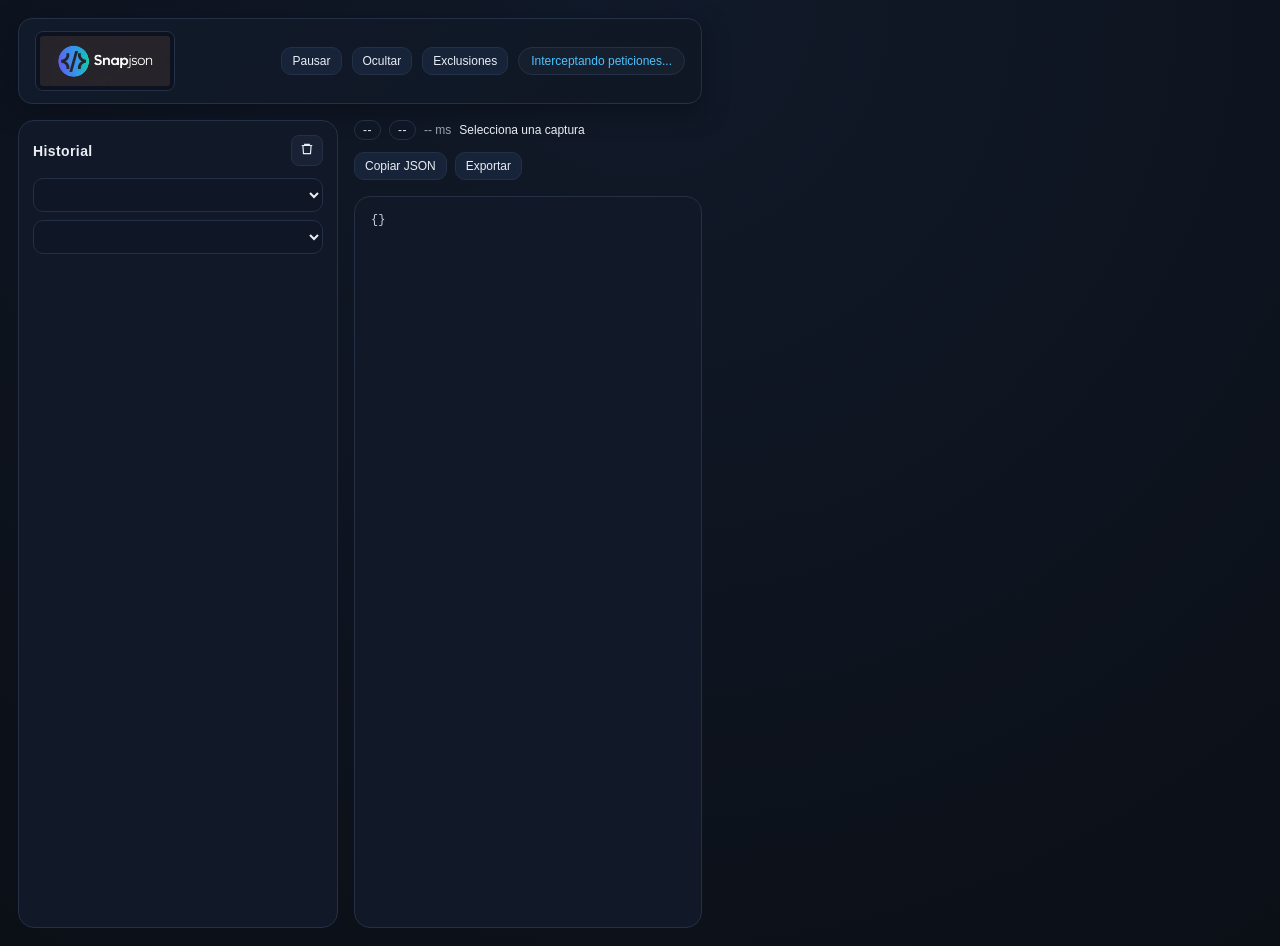
<file: src/sidepanel/index.html>
<!doctype html>
<html lang="es">
  <head>
    <meta charset="UTF-8" />
    <meta name="viewport" content="width=device-width, initial-scale=1.0" />
    <title>SnapJson</title>
    <link rel="stylesheet" href="style.css" />
  </head>
  <body class="sj">
    <header class="sj__header">
      <div class="sj__brand">
        <img src="../../public/snapjson.png" alt="SnapJson" class="sj__logo" />
        <span class="sj__sr-only">SnapJson</span>
      </div>
      <div class="sj__actions">
        <button id="toggle-pause-btn" type="button" class="sj__btn">
          Pausar
        </button>
        <button id="toggle-history-btn" type="button" class="sj__btn">
          Ocultar
        </button>
        <button id="open-exclude-btn" type="button" class="sj__btn">
          Exclusiones
        </button>
        <div class="sj__status" id="status-pill">
          <span id="status">Cargando...</span>
        </div>
      </div>
    </header>

    <div class="sj__layout" id="layout">
      <aside class="sj__sidebar">
        <div class="sj__sidebar-header">
          <h2 class="sj__sidebar-title">Historial</h2>
          <button
            id="clear-history-btn"
            type="button"
            class="sj__icon-btn"
            aria-label="Borrar historial"
          >
            <svg
              viewBox="0 0 24 24"
              width="14"
              height="14"
              fill="none"
              stroke="currentColor"
              stroke-width="2"
            >
              <path d="M3 6h18" />
              <path d="M8 6V4h8v2" />
              <path d="M19 6l-1 14H6L5 6" />
            </svg>
          </button>
        </div>
        <div class="sj__filters">
          <select id="filter-domain" class="sj__select"></select>
          <select id="filter-method" class="sj__select"></select>
        </div>
        <div id="history-list" class="sj__history"></div>
      </aside>

      <section class="sj__workspace">
        <div class="sj__toolbar">
          <div class="sj__meta">
            <span id="meta-method" class="sj__meta-badge">--</span>
            <span id="meta-status" class="sj__meta-badge">--</span>
            <span id="meta-duration" class="sj__meta-text">-- ms</span>
            <span id="meta-url" class="sj__meta-url"
              >Selecciona una captura</span
            >
          </div>
          <div class="sj__toolbar-actions">
            <button id="copy-json-btn" type="button" class="sj__btn">
              Copiar JSON
            </button>
            <button id="export-btn" type="button" class="sj__btn">
              Exportar
            </button>
          </div>
        </div>

        <main class="sj__viewer">
          <pre id="json-display" class="sj__json">{}</pre>
        </main>
      </section>
    </div>

    <div id="exclude-modal" class="sj-modal" aria-hidden="true">
      <div class="sj-modal__card">
        <div class="sj-modal__header">
          <h3>Dominios excluidos</h3>
          <button id="close-exclude-btn" type="button" class="sj__btn">
            Cerrar
          </button>
        </div>
        <div class="sj-modal__body">
          <label for="exclude-input">Agregar dominio</label>
          <div class="sj-modal__row">
            <input
              id="exclude-input"
              type="text"
              class="sj-modal__input"
              placeholder="ej: youtube.com"
            />
            <button id="exclude-add-btn" type="button" class="sj__btn">
              Agregar
            </button>
          </div>
          <div id="exclude-list" class="sj-modal__list"></div>
        </div>
      </div>
    </div>

    <script src="script.js"></script>
  </body>
</html>
</file>
<file: src/sidepanel/style.css>
:root {
  color-scheme: dark;
  --sj-bg: #0b0f16;
  --sj-panel: #111827;
  --sj-panel-2: #151f2e;
  --sj-text: #e9eef5;
  --sj-muted: #9aa5b3;
  --sj-border: #243045;
  --sj-accent: #4cc2ff;
  --sj-good: #26d187;
  --sj-warn: #ffc352;
  --sj-danger: #ff7575;
  --sj-mono: "Fira Code", "JetBrains Mono", "Consolas", "Courier New", monospace;
  --sj-sans: "Space Grotesk", "Manrope", "Segoe UI", sans-serif;
}

* {
  box-sizing: border-box;
}

body.sj {
  margin: 0;
  padding: 18px;
  width: 720px;
  min-height: 640px;
  background: radial-gradient(circle at top, #111a2a, var(--sj-bg));
  color: var(--sj-text);
  font-family: var(--sj-sans);
  overflow: hidden;
}

.sj__header {
  display: flex;
  align-items: center;
  justify-content: space-between;
  margin-bottom: 16px;
  padding: 12px 16px;
  border: 1px solid var(--sj-border);
  border-radius: 14px;
  background: linear-gradient(135deg, #111a2a, #0f1724);
  box-shadow: 0 8px 24px rgba(7, 11, 20, 0.55);
}

.sj__brand {
  display: flex;
  align-items: center;
  gap: 10px;
}

.sj__logo {
  width: 140px;
  height: 60px;
  border-radius: 8px;
  background: #0c1220;
  padding: 4px;
  border: 1px solid var(--sj-border);
  object-fit: cover;
}

.sj__sr-only {
  position: absolute;
  width: 1px;
  height: 1px;
  padding: 0;
  margin: -1px;
  overflow: hidden;
  clip: rect(0, 0, 0, 0);
  white-space: nowrap;
  border: 0;
}

.sj__actions {
  display: inline-flex;
  align-items: center;
  gap: 10px;
}

.sj__btn {
  border: 1px solid var(--sj-border);
  border-radius: 10px;
  background: #172338;
  color: var(--sj-text);
  padding: 6px 10px;
  font-size: 12px;
  cursor: pointer;
}

.sj__btn--paused {
  border-color: rgba(148, 163, 184, 0.4);
  background: rgba(148, 163, 184, 0.15);
  color: #cbd5f5;
}

.sj__btn--active {
  border-color: rgba(38, 209, 135, 0.4);
  background: rgba(38, 209, 135, 0.15);
  color: #6ee7b7;
}

.sj__status {
  display: inline-flex;
  align-items: center;
  gap: 8px;
  padding: 6px 12px;
  border: 1px solid var(--sj-border);
  border-radius: 999px;
  background: var(--sj-panel-2);
  font-size: 12px;
}

.sj__status--paused {
  border-color: rgba(148, 163, 184, 0.4);
  background: rgba(148, 163, 184, 0.15);
  color: #cbd5f5;
}

.sj__status--active {
  border-color: rgba(38, 209, 135, 0.4);
  background: rgba(38, 209, 135, 0.15);
}

.sj__layout {
  display: grid;
  grid-template-columns: 320px 1fr;
  gap: 16px;
  height: calc(100vh - 92px);
  transition: grid-template-columns 0.25s ease;
}

.sj__layout--collapsed {
  grid-template-columns: 0 1fr;
}

.sj__layout--collapsed .sj__sidebar {
  padding: 0;
  border: 0;
  width: 0;
  overflow: hidden;
  transform: translateX(-12px);
  opacity: 0;
}

.sj__sidebar {
  display: flex;
  flex-direction: column;
  border: 1px solid var(--sj-border);
  border-radius: 16px;
  background: var(--sj-panel);
  padding: 14px;
  overflow: hidden;
  transition: transform 0.25s ease, opacity 0.25s ease, width 0.25s ease;
}

.sj__sidebar-header {
  display: flex;
  align-items: center;
  justify-content: space-between;
  margin-bottom: 12px;
}

.sj__sidebar-title {
  margin: 0;
  font-size: 14px;
  letter-spacing: 0.4px;
}

.sj__icon-btn {
  border: 1px solid var(--sj-border);
  border-radius: 8px;
  background: #182234;
  color: var(--sj-text);
  padding: 6px 8px;
  cursor: pointer;
}

.sj__filters {
  display: grid;
  gap: 8px;
  margin-bottom: 12px;
}

.sj__select {
  border: 1px solid var(--sj-border);
  border-radius: 10px;
  padding: 8px 10px;
  background: #0f1626;
  color: var(--sj-text);
  font-size: 12px;
}

.sj__select:disabled {
  opacity: 0.6;
  cursor: not-allowed;
}

.sj__history {
  flex: 1;
  overflow-y: auto;
  overflow-x: hidden;
  display: grid;
  gap: 12px;
  padding-right: 4px;
  align-content: start;
}

.sj__empty {
  border: 1px dashed var(--sj-border);
  border-radius: 12px;
  padding: 12px;
  font-size: 12px;
  color: var(--sj-muted);
  text-align: center;
}

.sj__group {
  display: grid;
  gap: 8px;
  align-content: start;
}

.sj__group--collapsed .sj__items {
  display: none;
}

.sj__group-header {
  display: flex;
  align-items: center;
  justify-content: space-between;
  font-size: 12px;
  color: var(--sj-muted);
  text-transform: uppercase;
  letter-spacing: 0.6px;
  gap: 8px;
  cursor: pointer;
}

.sj__group-title {
  display: inline-flex;
  align-items: center;
  gap: 6px;
  min-width: 0;
  flex: 1;
}

.sj__group-text {
  overflow: hidden;
  text-overflow: ellipsis;
  white-space: nowrap;
  max-width: 150px;
}

.sj__group-count {
  font-size: 10px;
  color: var(--sj-muted);
}

.sj__group-actions {
  display: inline-flex;
  gap: 6px;
}

.sj__group-actions button {
  border: 1px solid var(--sj-border);
  border-radius: 8px;
  padding: 2px 6px;
  font-size: 10px;
  background: #121a2a;
  color: var(--sj-muted);
  cursor: pointer;
}

.sj__group-chevron {
  width: 12px;
  height: 12px;
  transition: transform 0.2s ease;
}

.sj__group--collapsed .sj__group-chevron {
  transform: rotate(-90deg);
}

.sj__items {
  display: grid;
  gap: 8px;
  align-content: start;
}

.sj__item {
  border: 1px solid var(--sj-border);
  border-radius: 12px;
  padding: 10px;
  background: #0f1626;
  cursor: pointer;
  text-align: left;
  display: grid;
  gap: 6px;
  max-height: 84px;
  overflow: hidden;
  align-self: start;
  width: 100%;
  min-width: 0;
  position: relative;
}

.sj__item:hover {
  border-color: #34506e;
  background: #111b2e;
}

.sj__item-meta {
  display: grid;
  grid-template-columns: auto auto 1fr;
  gap: 6px 8px;
  font-size: 11px;
  color: var(--sj-muted);
  min-width: 0;
}

.sj__item-duration {
  color: var(--sj-muted);
}

.sj__item-tags {
  display: inline-flex;
  gap: 6px;
  align-items: center;
}

.sj__tag {
  padding: 2px 6px;
  border-radius: 999px;
  font-size: 10px;
  border: 1px solid transparent;
  text-transform: uppercase;
  letter-spacing: 0.4px;
}

.sj__tag--method-get {
  background: rgba(38, 209, 135, 0.15);
  color: #59e3a7;
  border-color: rgba(38, 209, 135, 0.3);
}

.sj__tag--method-post {
  background: rgba(76, 194, 255, 0.15);
  color: #7bd3ff;
  border-color: rgba(76, 194, 255, 0.35);
}

.sj__tag--method-put,
.sj__tag--method-patch {
  background: rgba(255, 195, 82, 0.15);
  color: #ffd37d;
  border-color: rgba(255, 195, 82, 0.35);
}

.sj__tag--method-delete {
  background: rgba(255, 117, 117, 0.15);
  color: #ff9b9b;
  border-color: rgba(255, 117, 117, 0.3);
}

.sj__tag--method-default {
  background: rgba(148, 163, 184, 0.15);
  color: #cbd5f5;
  border-color: rgba(148, 163, 184, 0.3);
}

.sj__tag--status-success {
  background: rgba(38, 209, 135, 0.15);
  color: #59e3a7;
  border-color: rgba(38, 209, 135, 0.3);
}

.sj__tag--status-error {
  background: rgba(255, 117, 117, 0.15);
  color: #ff9b9b;
  border-color: rgba(255, 117, 117, 0.3);
}

.sj__tag--status-neutral {
  background: rgba(148, 163, 184, 0.15);
  color: #cbd5f5;
  border-color: rgba(148, 163, 184, 0.3);
}

.sj__item-url {
  max-width: 110px;
  overflow: hidden;
  text-overflow: ellipsis;
  white-space: nowrap;
  min-width: 0;
}

.sj__item-preview {
  font-family: var(--sj-mono);
  font-size: 11px;
  color: #cdd6e3;
  white-space: nowrap;
  overflow: hidden;
  text-overflow: ellipsis;
  min-width: 0;
}

.sj__item-actions {
  display: inline-flex;
  gap: 6px;
  justify-content: flex-end;
  position: absolute;
  top: 8px;
  right: 8px;
}

.sj__item-actions button {
  border: 0;
  background: transparent;
  color: var(--sj-muted);
  font-size: 11px;
  cursor: pointer;
}

.sj__item-actions button svg,
.sj__group-actions button svg {
  display: block;
}

.sj__workspace {
  display: grid;
  grid-template-rows: auto 1fr;
  gap: 16px;
  min-width: 0;
}

.sj__toolbar {
  display: flex;
  align-items: center;
  justify-content: space-between;
  gap: 12px;
  flex-wrap: wrap;
}

.sj__meta {
  display: inline-flex;
  align-items: center;
  gap: 8px;
  flex-wrap: wrap;
  font-size: 12px;
  color: var(--sj-muted);
}

.sj__meta-badge {
  padding: 2px 8px;
  border-radius: 999px;
  border: 1px solid var(--sj-border);
  background: #0f1626;
  color: var(--sj-text);
  text-transform: uppercase;
  letter-spacing: 0.5px;
}

.sj__meta-text {
  color: var(--sj-muted);
}

.sj__meta-url {
  color: var(--sj-text);
  max-width: 260px;
  overflow: hidden;
  text-overflow: ellipsis;
  white-space: nowrap;
}

.sj__toolbar-actions {
  display: flex;
  gap: 8px;
}

.sj__viewer {
  border: 1px solid var(--sj-border);
  border-radius: 16px;
  background: var(--sj-panel);
  padding: 16px;
  min-height: 220px;
  overflow: auto;
}

.sj__json {
  margin: 0;
  font-family: var(--sj-mono);
  font-size: 12px;
  color: #c7d1db;
  white-space: pre-wrap;
  word-break: break-word;
}

.sj__json-key {
  color: #8bd5ff;
}

.sj__json-string {
  color: #b7f5b1;
}

.sj__json-number {
  color: #f2c97d;
}

.sj__json-boolean {
  color: #ff9ad5;
}

.sj__json-null {
  color: #c5b6ff;
}

.sj-modal {
  position: fixed;
  inset: 0;
  background: rgba(6, 10, 18, 0.6);
  display: none;
  align-items: center;
  justify-content: center;
  z-index: 20;
}

.sj-modal--open {
  display: flex;
}

.sj-modal__card {
  width: 420px;
  background: #0f1626;
  border: 1px solid var(--sj-border);
  border-radius: 16px;
  padding: 16px;
  display: grid;
  gap: 12px;
}

.sj-modal__header {
  display: flex;
  align-items: center;
  justify-content: space-between;
}

.sj-modal__header h3 {
  margin: 0;
  font-size: 14px;
}

.sj-modal__body {
  display: grid;
  gap: 10px;
}

.sj-modal__body label {
  font-size: 11px;
  color: var(--sj-muted);
}

.sj-modal__row {
  display: grid;
  grid-template-columns: 1fr auto;
  gap: 8px;
}

.sj-modal__input {
  border: 1px solid var(--sj-border);
  border-radius: 10px;
  padding: 8px 10px;
  background: #0f1626;
  color: var(--sj-text);
  font-size: 12px;
}

.sj-modal__list {
  display: grid;
  gap: 6px;
  max-height: 180px;
  overflow: auto;
}

.sj-modal__item {
  display: flex;
  align-items: center;
  justify-content: space-between;
  gap: 8px;
  border: 1px solid var(--sj-border);
  border-radius: 10px;
  padding: 6px 8px;
  font-size: 11px;
  color: var(--sj-text);
  background: #0f1626;
}

.sj-modal__item button {
  border: 0;
  background: transparent;
  color: var(--sj-muted);
  cursor: pointer;
}
</file>
